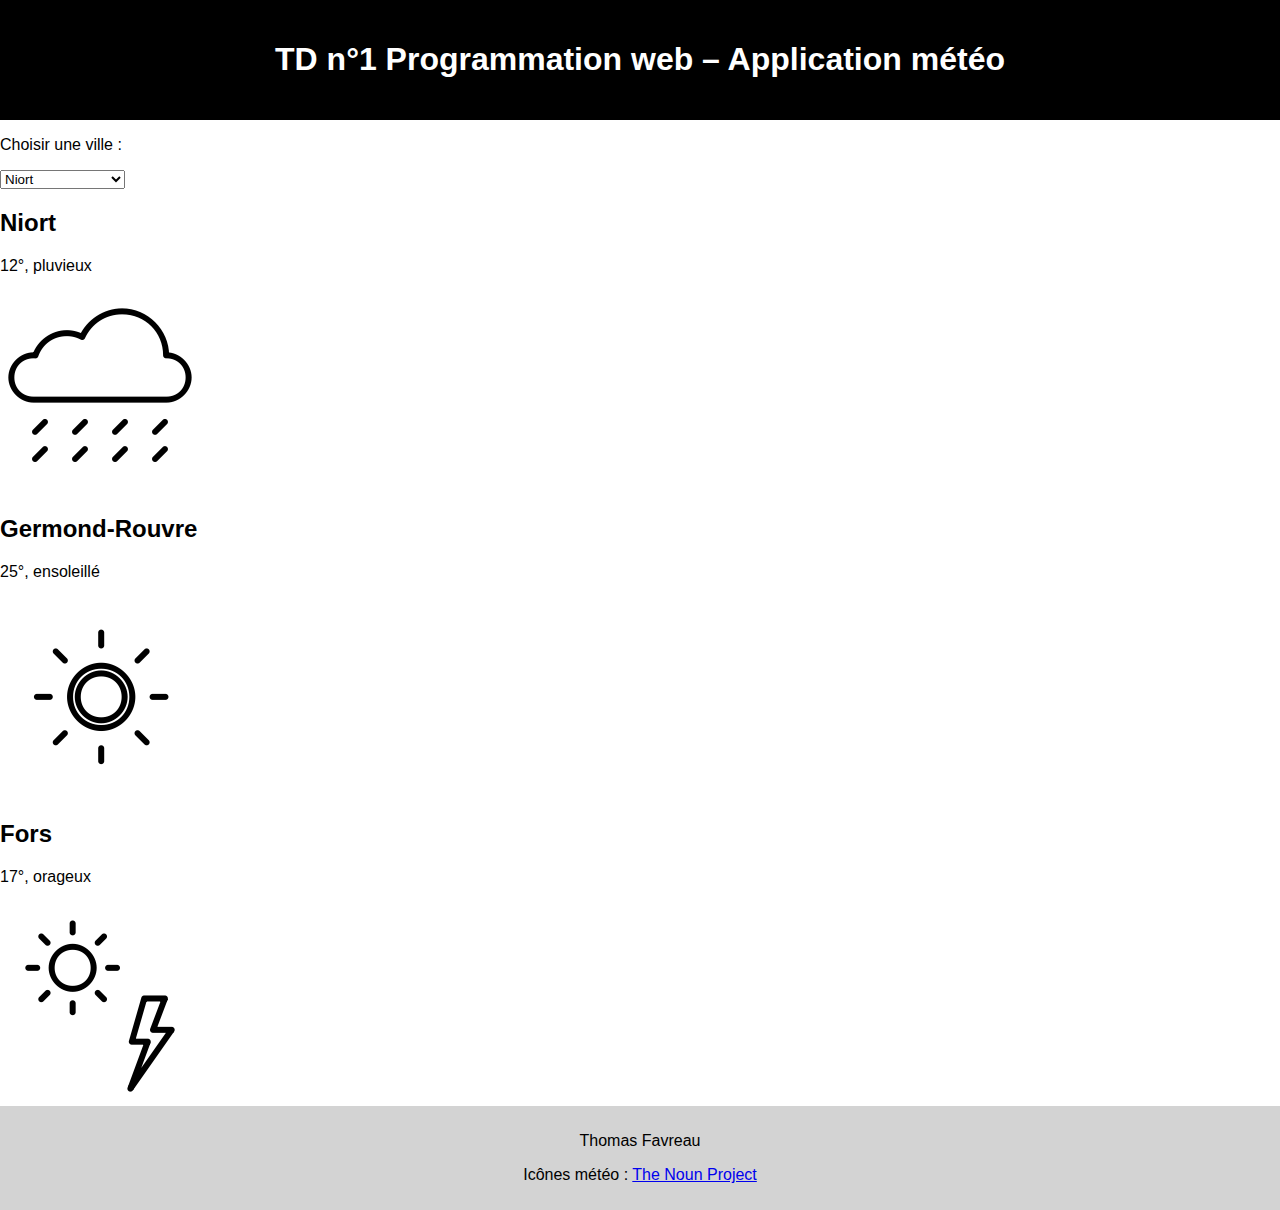
<file: index.html>
<!DOCTYPE html>
<html>
    <head>
        <meta charset="UTF-8">
        <link rel="stylesheet" href="style.css">
		<script src="td1.js"></script>
    </head>
    <body>
        <header class="header">
            <h1>TD n°1 Programmation web – Application météo</h1>
        </header>

        <p>Choisir une ville :</p>
        <select id="choixVille" onchange="afficheVille()">
            <option value="Niort">Niort</option>
            <option value="Germond-Rouvre">Germond-Rouvre</option>
            <option value="Fors">Fors</option>
        </select>

        <div class="flex">
            <div id="Niort" class="ville">
                <h2>Niort</h2>
                <p>12°, pluvieux</p>
                <img src="pluvieux.png" alt="Pluvieux" />
            </div>
    
            <div id="Germond-Rouvre" class="ville">
                <h2>Germond-Rouvre</h2>
                <p>25°, ensoleillé</p>
                <img src="ensoleille.png" alt="Ensoleillé" />
            </div>
    
            <div id="Fors" class="ville">
                <h2>Fors</h2>
                <p>17°, orageux</p>
                <img src="orageux.png" alt="Orageux" />
            </div>
        </div>

        <footer class="footer">
            <p>Thomas Favreau</p>
            <p>Icônes météo : <a href="https://thenounproject.com" target="_blank">The Noun Project</a></p>
        </footer>

    </body>
</html>
</file>
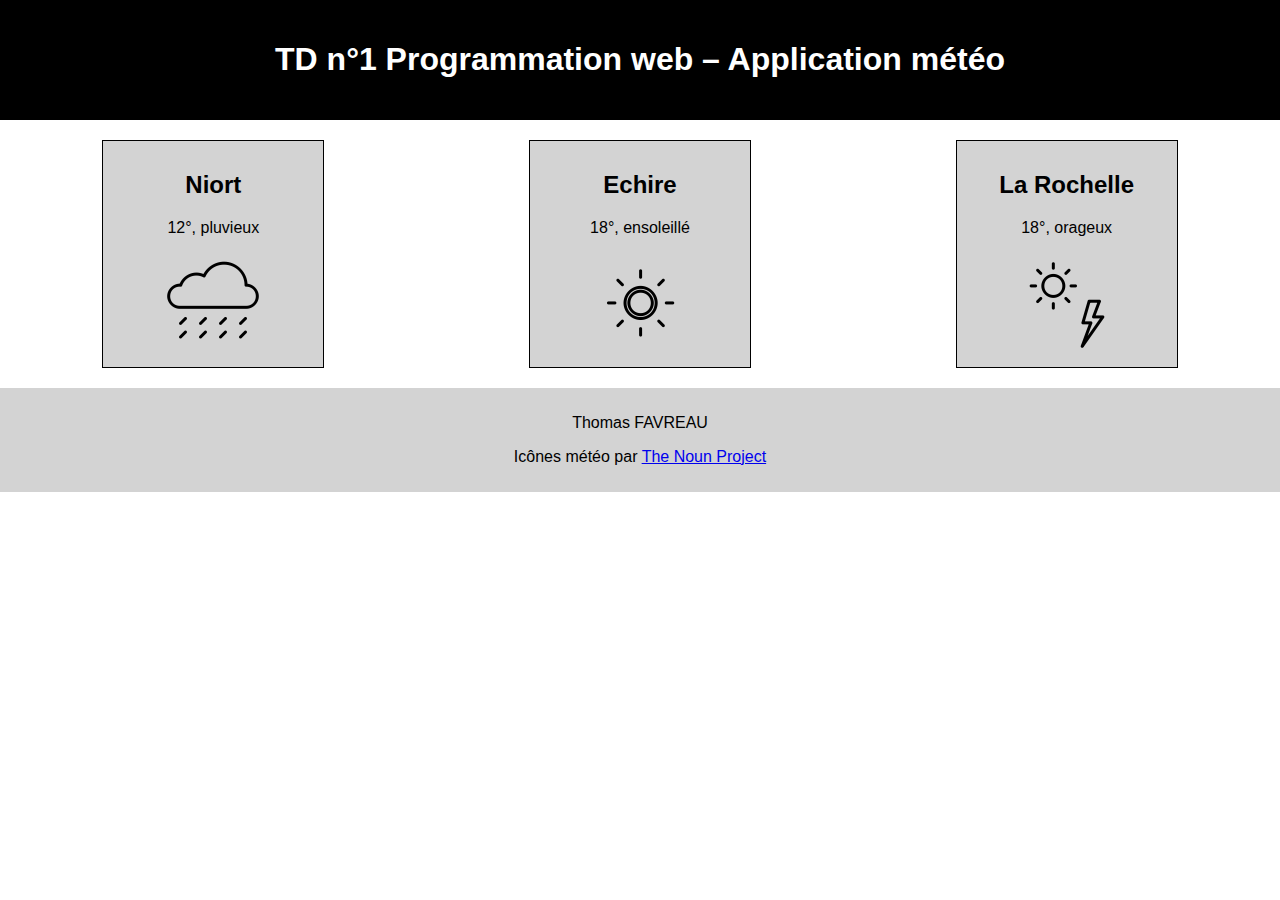
<file: meteo.html>
<!DOCTYPE html>
<html lang="fr">
<head>
    <meta charset="UTF-8">
    <link rel="stylesheet" href="style.css">
    <title>Votre Page</title>
</head>
<body>

    <header class="header">
        <h1>TD n°1 Programmation web – Application météo</h1>
    </header>

    <div class="flex-container">
        <div class="centre">
            <h2>Niort</h2>
            <p>12°, pluvieux</p>
            <img src="pluvieux.png" width="5%"/>
        </div>

        <div class="centre">
            <h2>Echire</h2>
            <p>18°, ensoleillé</p>
            <img src="ensoleille.png" width="5%"/>
        </div>

        <div class="centre">
            <h2>La Rochelle</h2>
            <p>18°, orageux</p>
            <img src="orageux.png" width="5%"/>
        </div>
    </div>

    <footer class="footer">
        <p>Thomas FAVREAU</p>
        <p>Icônes météo par <a href="https://thenounproject.com" target="_blank">The Noun Project</a></p>
    </footer>

</body>
</html>
</file>
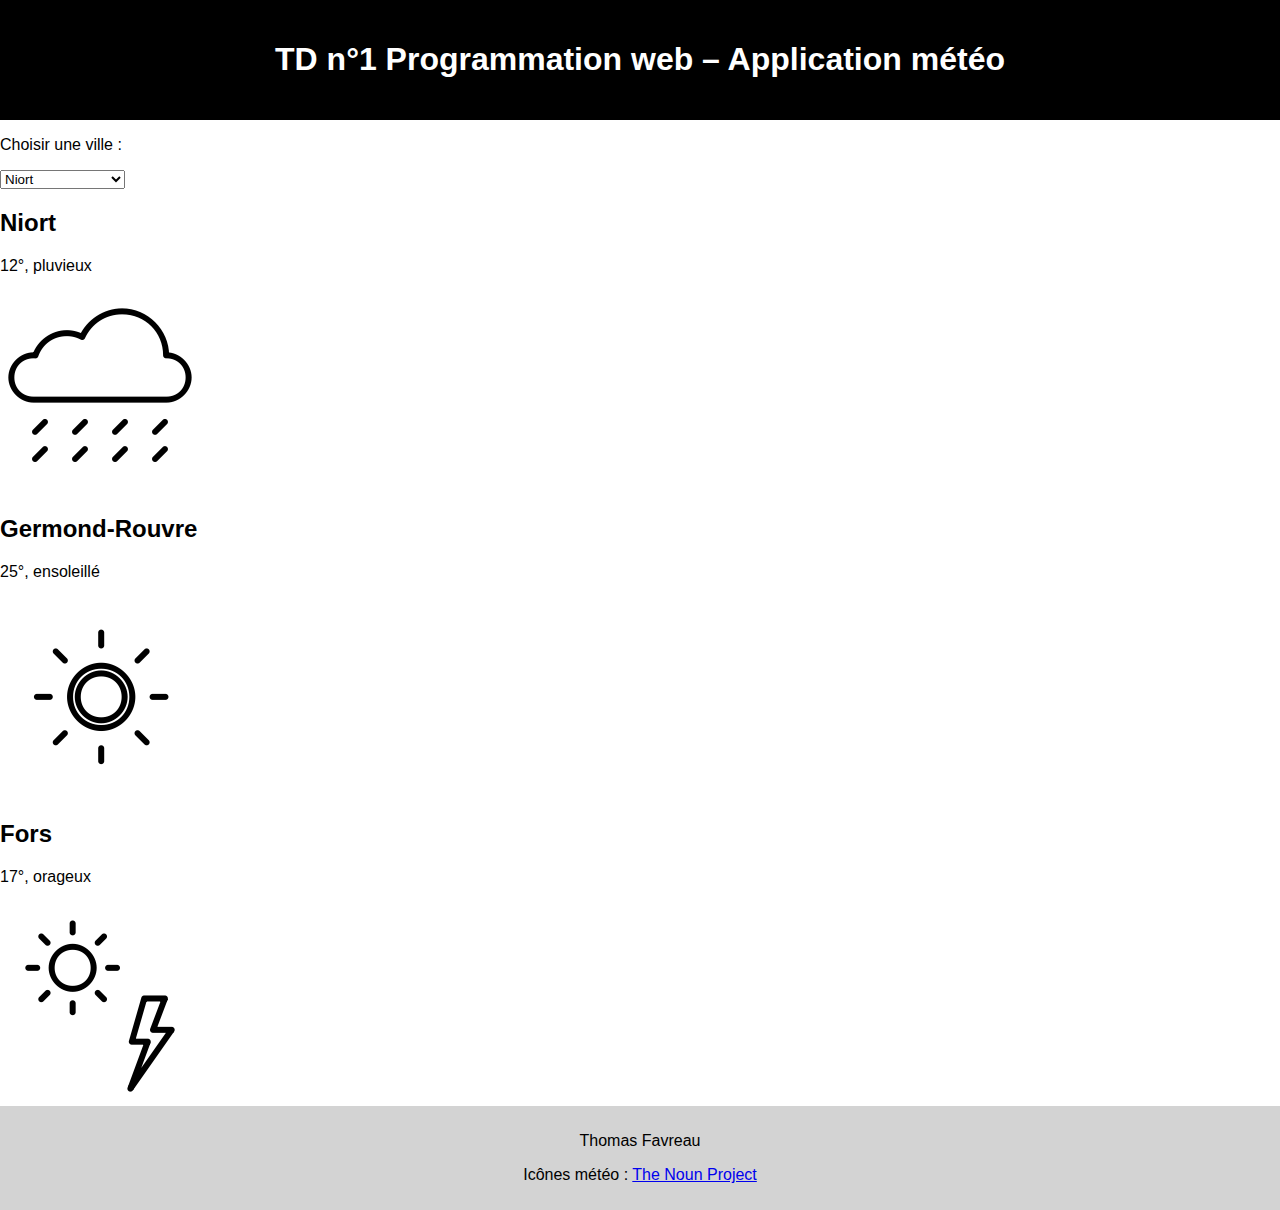
<file: td1.html>
<!DOCTYPE html>
<html>
    <head>
        <meta charset="UTF-8">
        <link rel="stylesheet" href="style.css">
		<script src="td1.js"></script>
    </head>
    <body>
        <header class="header">
            <h1>TD n°1 Programmation web – Application météo</h1>
        </header>

        <p>Choisir une ville :</p>
        <select id="choixVille" onchange="afficheVille()">
            <option value="Niort">Niort</option>
            <option value="Germond-Rouvre">Germond-Rouvre</option>
            <option value="Fors">Fors</option>
        </select>

        <div class="flex">
            <div id="Niort" class="ville">
                <h2>Niort</h2>
                <p>12°, pluvieux</p>
                <img src="pluvieux.png" alt="Pluvieux" />
            </div>
    
            <div id="Germond-Rouvre" class="ville">
                <h2>Germond-Rouvre</h2>
                <p>25°, ensoleillé</p>
                <img src="ensoleille.png" alt="Ensoleillé" />
            </div>
    
            <div id="Fors" class="ville">
                <h2>Fors</h2>
                <p>17°, orageux</p>
                <img src="orageux.png" alt="Orageux" />
            </div>
        </div>

        <footer class="footer">
            <p>Thomas Favreau</p>
            <p>Icônes météo : <a href="https://thenounproject.com" target="_blank">The Noun Project</a></p>
        </footer>

    </body>
</html>
</file>
<file: style.css>
body {
    margin: 0;
    padding: 0;
    font-family: Arial, sans-serif;
}

.header {
    background-color: black;
    color: white;
    text-align: center;
    padding: 20px;
}

.flex-container {
    display: flex;
    justify-content: space-around;
}

.centre {
    background-color: lightgrey;
    padding: 10px;
    border: 1px solid black;
    text-align: center;
    margin: 20px;
}

.centre img {
    width: 50%;
}

.footer {
    background-color: lightgrey;
    padding: 10px;
    text-align: center;
}
</file>
